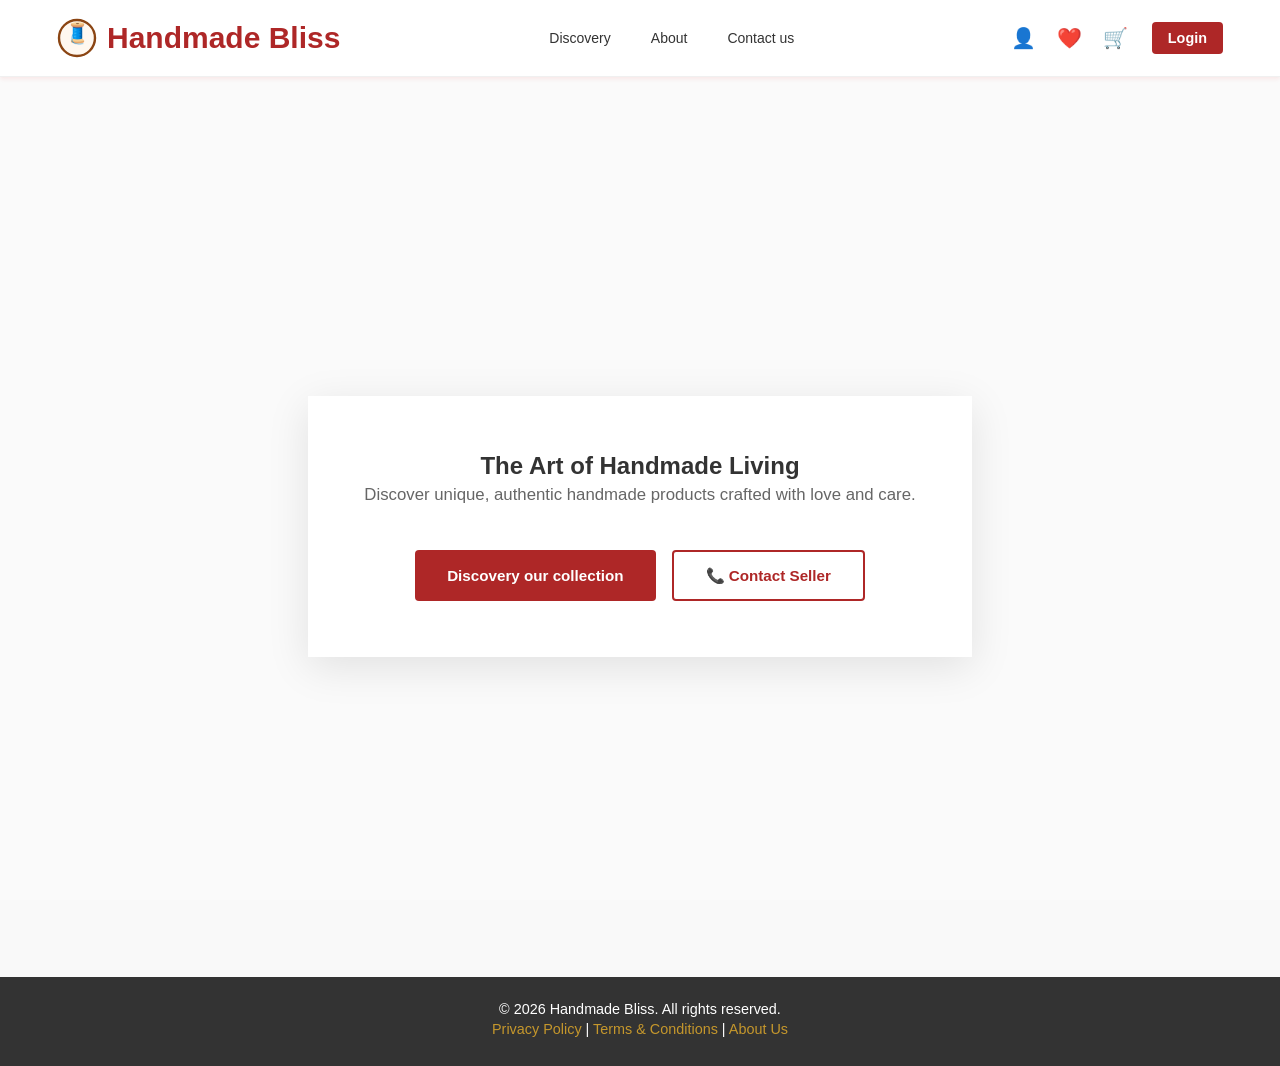
<file: index.html>
<!DOCTYPE html>
<html lang="en">
<head>
    <meta charset="UTF-8">
    <meta name="viewport" content="width=device-width, initial-scale=1.0">
    <title>Handmade Bliss - Handmade Products</title>
    <link rel="stylesheet" href="style.css">
</head>
<body>
    <!-- Header and Navigation -->
    <header>
        <nav>
            <div class="logo">
                <svg width="40" height="40" viewBox="0 0 100 100">
                    <!-- Circle -->
                    <circle cx="50" cy="50" r="45" stroke="#8B4513" stroke-width="6" fill="#fff8f0"/>
                    
                    <!-- Handmade Icon -->
                    <text x="50%" y="55%" text-anchor="middle" font-size="50">🧵</text>
                </svg>
                <span>Handmade Bliss</span>
            </div>

            <ul class="nav-links">
                <li><a href="#home">Discovery</a></li>
                <li><a href="#about">About</a></li>
                <li><a href="#contact">Contact us</a></li>
            </ul>
            <div class="nav-right">
                <div class="nav-icons">
                    <button onclick="openSearch()" title="Profile">👤</button>
                    <button onclick="openWishlist()" title="Wishlist">❤️</button>
                    <button onclick="openCart()" title="Cart">🛒</button>
                </div>
                <button class="login-btn" onclick="openLoginModal()">Login</button>
            </div>
        </nav>
    </header>

    <!-- Hero Section -->
    <section class="hero" id="home">
        <div class="hero-content">
            <h2>The Art of Handmade Living</h2>
            <p class="hero-quote">
                Discover unique, authentic handmade products crafted with love and care.
            </p>
            <div class="hero-buttons">
                <button class="btn btn-primary" onclick="shopNow()">Discovery our collection</button>
                <button class="btn btn-secondary" onclick="openContactModal()">📞 Contact Seller</button>
            </div>
        </div>
    </section>

    <!-- Login Modal -->
    <div id="loginModal" class="modal">
        <div class="modal-content">
            <div class="modal-header">
                <h2 id="loginTitle">Sign In</h2>
                <button class="close-btn" onclick="closeLoginModal()">&times;</button>
            </div>

            <!-- Step 1: Email/Phone -->
            <div id="step1" class="tab-content active">
                <div class="form-group">
                    <label>Email or Phone Number</label>
                    <input type="text" id="emailPhone" placeholder="Enter your email or phone number">
                </div>
                <button class="btn btn-primary" style="width: 100%; margin-top: 1rem;" onclick="nextStep()">
                    Continue
                </button>
            </div>

            <!-- Step 2: Password -->
            <div id="step2" class="tab-content">
                <div class="form-group">
                    <label>Email or Phone</label>
                    <input type="text" id="emailPhoneDisplay" readonly style="background-color: #f5f5f5;">
                </div>
                <div class="form-group">
                    <label>Password</label>
                    <div class="password-container">
                        <input type="password" id="password" placeholder="Enter your password">
                        <span class="toggle-password" onclick="togglePassword()">👁️</span>
                    </div>
                </div>
                <div class="form-buttons">
                    <button class="back-btn" onclick="backStep()">← Back</button>
                    <button class="submit-btn" onclick="login()">Sign In</button>
                </div>
                <p style="text-align: center; margin-top: 1rem; color: #666; font-size: 0.85rem;">
                    Don't have an account? <a href="#" style="color: #c1362f; font-weight: 600;">Sign Up</a>
                </p>
            </div>
        </div>
    </div>

    <!-- Wishlist Modal -->
    <div id="wishlistModal" class="modal contact-modal">
        <div class="modal-content">
            <div class="modal-header">
                <h2>My Wishlist</h2>
                <button class="close-btn" onclick="closeWishlist()">&times;</button>
            </div>

            <div id="wishlistContent">
                <div class="wishlist-empty">
                    <p>❤️ Your wishlist is empty</p>
                    <p style="font-size: 0.9rem; color: #999;">Start adding your favorite products!</p>
                </div>
            </div>
        </div>
    </div>

    <!-- Contact Modal -->
    <div id="contactModal" class="modal contact-modal">
        <div class="modal-content">
            <div class="modal-header">
                <h2>Contact Seller</h2>
                <button class="close-btn" onclick="closeContactModal()">&times;</button>
            </div>

            <div class="contact-info">
                <div class="contact-item">
                    <h3>📞 Phone</h3>
                    <p>+91-9876543210</p>
                    <p>+91-8765432109</p>
                    <div class="contact-buttons">
                        <button class="contact-btn" onclick="call('+91-9876543210')">Call</button>
                        <button class="contact-btn" onclick="whatsapp('+91-9876543210')">WhatsApp</button>
                    </div>
                </div>

                <div class="contact-item">
                    <h3>📧 Email</h3>
                    <p>hello@homemadebliss.com</p>
                    <p>support@homemadebliss.com</p>
                    <div class="contact-buttons">
                        <button class="contact-btn" onclick="sendEmail('hello@homemadebliss.com')">Send Email</button>
                    </div>
                </div>

                <div class="contact-item">
                    <h3>📍 Address</h3>
                    <p>Homemade Bliss Studio</p>
                    <p>New Delhi, India</p>
                </div>
            </div>
        </div>
    </div>

    <!-- Footer -->
    <footer>
        <p>&copy; 2026 Handmade Bliss. All rights reserved.</p>
        <p>
            <a href="#">Privacy Policy</a> | 
            <a href="#">Terms & Conditions</a> | 
            <a href="#">About Us</a>
        </p>
    </footer>

    <script src="script.js"></script>
</body>
</html>
</file>
<file: style.css>
* {
    margin: 0;
    padding: 0;
    box-sizing: border-box;
}

body {
    font-family: 'Segoe UI', Tahoma, Geneva, Verdana, sans-serif;
    background-color: #f9f9f9;
    color: #333333;
}

header {
    background: white;
    padding: 5px 25px;
}

/* Header and Navigation */
header {
    background-color: #fff;
    border-bottom: 1px solid #f0f0f0;
    position: sticky;
    top: 0;
    z-index: 100;
    box-shadow: 0 2px 4px rgba(230,70,70,0.1);
}

nav {
    display: flex;
    justify-content: space-between;
    align-items: center;
    padding: 0.8rem 2rem;
    max-width: 1400px;
    margin: 0 auto;
}

.logo {
    font-size: 1.875rem;
    font-weight: 600;
    color: #ae2727;
    text-decoration: none;
    display: flex;
    align-items: center;
    gap: 0.625rem;
    white-space: nowrap;
}

.nav-links {
    display: flex;
    list-style: none;
    gap: 2.5rem;
    flex: 1;
    justify-content: center;
    margin: 0 2rem;
}

.nav-links a {
    text-decoration: none;
    color: #333;
    font-weight: 500;
    font-size: 0.875rem;
    transition: color 0.3s;
}

.nav-links a:hover {
    color: #ae2727;
}

.nav-right {
    display: flex;
    gap: 1rem;
    align-items: center;
    white-space: nowrap;
}

.nav-icons {
    display: flex;
    gap: 0.3rem;
    font-size: 0.938rem;
}

.nav-icons button {
    background: none;
    border: none;
    cursor: pointer;
    font-size: 1.25rem;
    color: #666;
    transition: color 0.3s;
    padding: 0.3rem 0.5rem;
}

.nav-icons button:hover {
    color: #ae2727;
}

.login-btn {
    background-color: #ae2727;
    color: white;
    padding: 0.5rem 1rem;
    border: none;
    border-radius: 4px;
    cursor: pointer;
    font-weight: 600;
    font-size: 0.9rem;
    transition: background-color 0.3s;
}

.login-btn:hover {
    background-color: #ae2727;
}

/* Hero Section - Full Screen Background */
.hero {
    background-image: linear-gradient(rgba(255, 255, 255, 0.20), rgba(255, 255, 255, 0.20)), url('https://thumbs.dreamstime.com/b/handcraft-souvenirs-19014684.jpg');
    background-size: cover;
    background-position: center;
    background-attachment: fixed;
    min-height: 100vh;
    display: flex;
    align-items: center;
    justify-content: center;
    padding: 2rem;
    position: relative;
}

.hero-content {
    max-width: 700px;
    text-align: center;
    background: rgba(255, 255, 255, 0.97);
    padding: 3.5rem;
    box-shadow: 0 10px 40px rgba(0,0,0,0.1);
    backdrop-filter: blur(10px);
}

.hero h1 {
    font-size: 2.8rem;
    margin-bottom: 1rem;
    font-weight: 600;
    color: #2c3e50;
}

.hero-quote {
    font-size: 1.05rem;
    color: #666;
    margin-bottom: 2.5rem;
    line-height: 1.8;
    font-weight: 400;
}

.hero-buttons {
    display: flex;
    gap: 1rem;
    justify-content: center;
    flex-wrap: wrap;
}

.btn {
    padding: 0.9rem 2rem;
    font-size: 0.95rem;
    border: none;
    border-radius: 4px;
    cursor: pointer;
    transition: all 0.3s;
    font-weight: 600;
    text-decoration: none;
    display: inline-block;
}

.btn-primary {
    background-color: #ae2727;
    color: white;
}

.btn-primary:hover {
    background-color: #ae2727;
    transform: translateY(-2px);
    box-shadow: 0 8px 20px rgba(193, 54, 47, 0.3);
}

.btn-secondary {
    background-color: #fff;
    color: #ae2727;
    border: 2px solid #ae2727;
}

.btn-secondary:hover {
    background-color: #ae2727;
    color: white;
    transform: translateY(-2px);
    box-shadow: 0 8px 20px rgba(193, 54, 47, 0.3);
}

/* Login Modal */
.modal {
    display: none;
    position: fixed;
    z-index: 1000;
    left: 0;
    top: 0;
    width: 100%;
    height: 100%;
    background-color: rgba(0,0,0,0.5);
    animation: fadeIn 0.3s;
}

@keyframes fadeIn {
    from { opacity: 0; }
    to { opacity: 1; }
}

.modal-content {
    background-color: #fff;
    margin: 5% auto;
    padding: 2rem;
    border-radius: 8px;
    width: 90%;
    max-width: 400px;
    box-shadow: 0 10px 40px rgba(0,0,0,0.2);
    animation: slideIn 0.3s;
}

@keyframes slideIn {
    from { transform: translateY(-50px); opacity: 0; }
    to { transform: translateY(0); opacity: 1; }
}

.modal-header {
    display: flex;
    justify-content: space-between;
    align-items: center;
    margin-bottom: 1.5rem;
}

.modal-header h2 {
    color: #ae2727;
    font-size: 1.4rem;
}

.close-btn {
    background: none;
    border: none;
    font-size: 1.5rem;
    cursor: pointer;
    color: #999;
}

.close-btn:hover {
    color: #333;
}

.form-group {
    margin-bottom: 1rem;
}

.form-group label {
    display: block;
    margin-bottom: 0.5rem;
    color: #333;
    font-weight: 500;
    font-size: 0.95rem;
}

.form-group input {
    width: 100%;
    padding: 0.8rem;
    border: 1px solid #ddd;
    border-radius: 4px;
    font-size: 0.95rem;
    transition: border-color 0.3s;
}

.form-group input:focus {
    outline: none;
    border-color: #ae2727;
    box-shadow: 0 0 5px rgba(174, 39, 39, 0.2);
}

.password-container {
    position: relative;
}

.toggle-password {
    position: absolute;
    right: 10px;
    top: 38px;
    cursor: pointer;
    font-size: 1.2rem;
}

.form-buttons {
    display: flex;
    gap: 0.5rem;
    margin-top: 1.5rem;
}

.form-buttons button {
    flex: 1;
    padding: 0.8rem;
    border: none;
    border-radius: 4px;
    cursor: pointer;
    font-weight: 600;
    transition: all 0.3s;
}

.form-buttons .submit-btn {
    background-color: #ae2727;
    color: white;
}

.form-buttons .submit-btn:hover {
    background-color: #ae2727;
}

.form-buttons .back-btn {
    background-color: #e0e0e0;
    color: #333;
}

.form-buttons .back-btn:hover {
    background-color: #d0d0d0;
}

.tab-content {
    display: none;
}

.tab-content.active {
    display: block;
}

/* Wishlist Modal */
.wishlist-modal .modal-content {
    max-width: 500px;
}

.wishlist-empty {
    text-align: center;
    padding: 2rem;
    color: #666;
}

.wishlist-empty p {
    font-size: 1rem;
    margin-bottom: 0.5rem;
}

.wishlist-item {
    padding: 1rem;
    border-bottom: 1px solid #eee;
    display: flex;
    justify-content: space-between;
    align-items: center;
}

.wishlist-item:last-child {
    border-bottom: none;
}

.wishlist-item-name {
    color: #333;
    font-weight: 600;
}

.wishlist-item-price {
    color: #ae2727;
    font-weight: 600;
    margin-top: 0.3rem;
}

.remove-wishlist {
    background: none;
    border: none;
    color: #ae2727;
    cursor: pointer;
    font-size: 1.2rem;
}

/* Contact Modal */
.contact-modal .modal-content {
    max-width: 500px;
}

.contact-info {
    text-align: left;
}

.contact-item {
    margin-bottom: 1.5rem;
    padding-bottom: 1.5rem;
    border-bottom: 1px solid #eee;
}

.contact-item:last-child {
    border-bottom: none;
}

.contact-item h3 {
    color: #ae2727;
    margin-bottom: 0.5rem;
    font-size: 1rem;
}

.contact-item p {
    color: #666;
    margin-bottom: 0.3rem;
    font-size: 0.95rem;
}

.contact-buttons {
    display: flex;
    gap: 0.5rem;
    margin-top: 0.8rem;
    flex-wrap: wrap;
}

.contact-btn {
    padding: 0.5rem 1rem;
    border: 1px solid #ae2727;
    background: none;
    color: #ae2727;
    border-radius: 4px;
    cursor: pointer;
    font-size: 0.85rem;
    font-weight: 600;
    transition: all 0.3s;
}

.contact-btn:hover {
    background-color: #ae2727;
    color: #fff;
}

/* Footer */
footer {
    background-color: #333;
    color: #fff;
    padding: 1.5rem;
    text-align: center;
    font-size: 0.9rem;
}

footer p {
    margin-bottom: 0.3rem;
}

footer a {
    color: #c5972c;
    text-decoration: none;
}

footer a:hover {
    text-decoration: underline;
}

/* Responsive Design */
@media (max-width: 768px) {
    nav {
        flex-wrap: wrap;
        padding: 0.6rem 1rem;
        gap: 0.6rem;
    }

    .logo {
        font-size: 1.1rem;
    }

    .nav-links {
        gap: 1.5rem;
        font-size: 0.85rem;
        margin: 0 1rem;
        order: 3;
        width: 100%;
        justify-content: center;
    }

    .nav-right {
        gap: 0.8rem;
    }

    .nav-icons {
        gap: 0.8rem;
    }

    .nav-icons button {
        font-size: 1rem;
    }

    .login-btn {
        padding: 0.4rem 0.8rem;
        font-size: 0.8rem;
    }

    .hero h1 {
        font-size: 2rem;
    }

    .hero-quote {
        font-size: 1rem;
    }

    .hero-content {
        padding: 2rem;
    }

    .hero-buttons {
        flex-direction: column;
        align-items: center;
    }

    .btn {
        width: 100%;
        max-width: 300px;
    }

    .modal-content {
        width: 95%;
        margin: 20% auto;
    }
}

@media (max-width: 480px) {
    nav {
        padding: 0.6rem 0.8rem;
    }

    .logo {
        font-size: 0.95rem;
    }

    .nav-links {
        font-size: 0.75rem;
        gap: 1rem;
        margin: 0 0.5rem;
    }

    .nav-icons {
        gap: 0.6rem;
    }

    .nav-icons button {
        font-size: 0.95rem;
        padding: 0.2rem 0.3rem;
    }

    .login-btn {
        padding: 0.4rem 0.7rem;
        font-size: 0.75rem;
    }

    .hero {
        min-height: 80vh;
        padding: 1rem;
    }

    .hero h1 {
        font-size: 1.5rem;
    }

    .hero-quote {
        font-size: 0.95rem;
    }

    .hero-content {
        padding: 1.5rem;
    }

    .modal-content {
        margin: 30% auto;
        padding: 1.5rem;
    }

    .modal-header h2 {
        font-size: 1.2rem;
    }

    .form-group input {
        font-size: 16px;
    }
}
</file>
